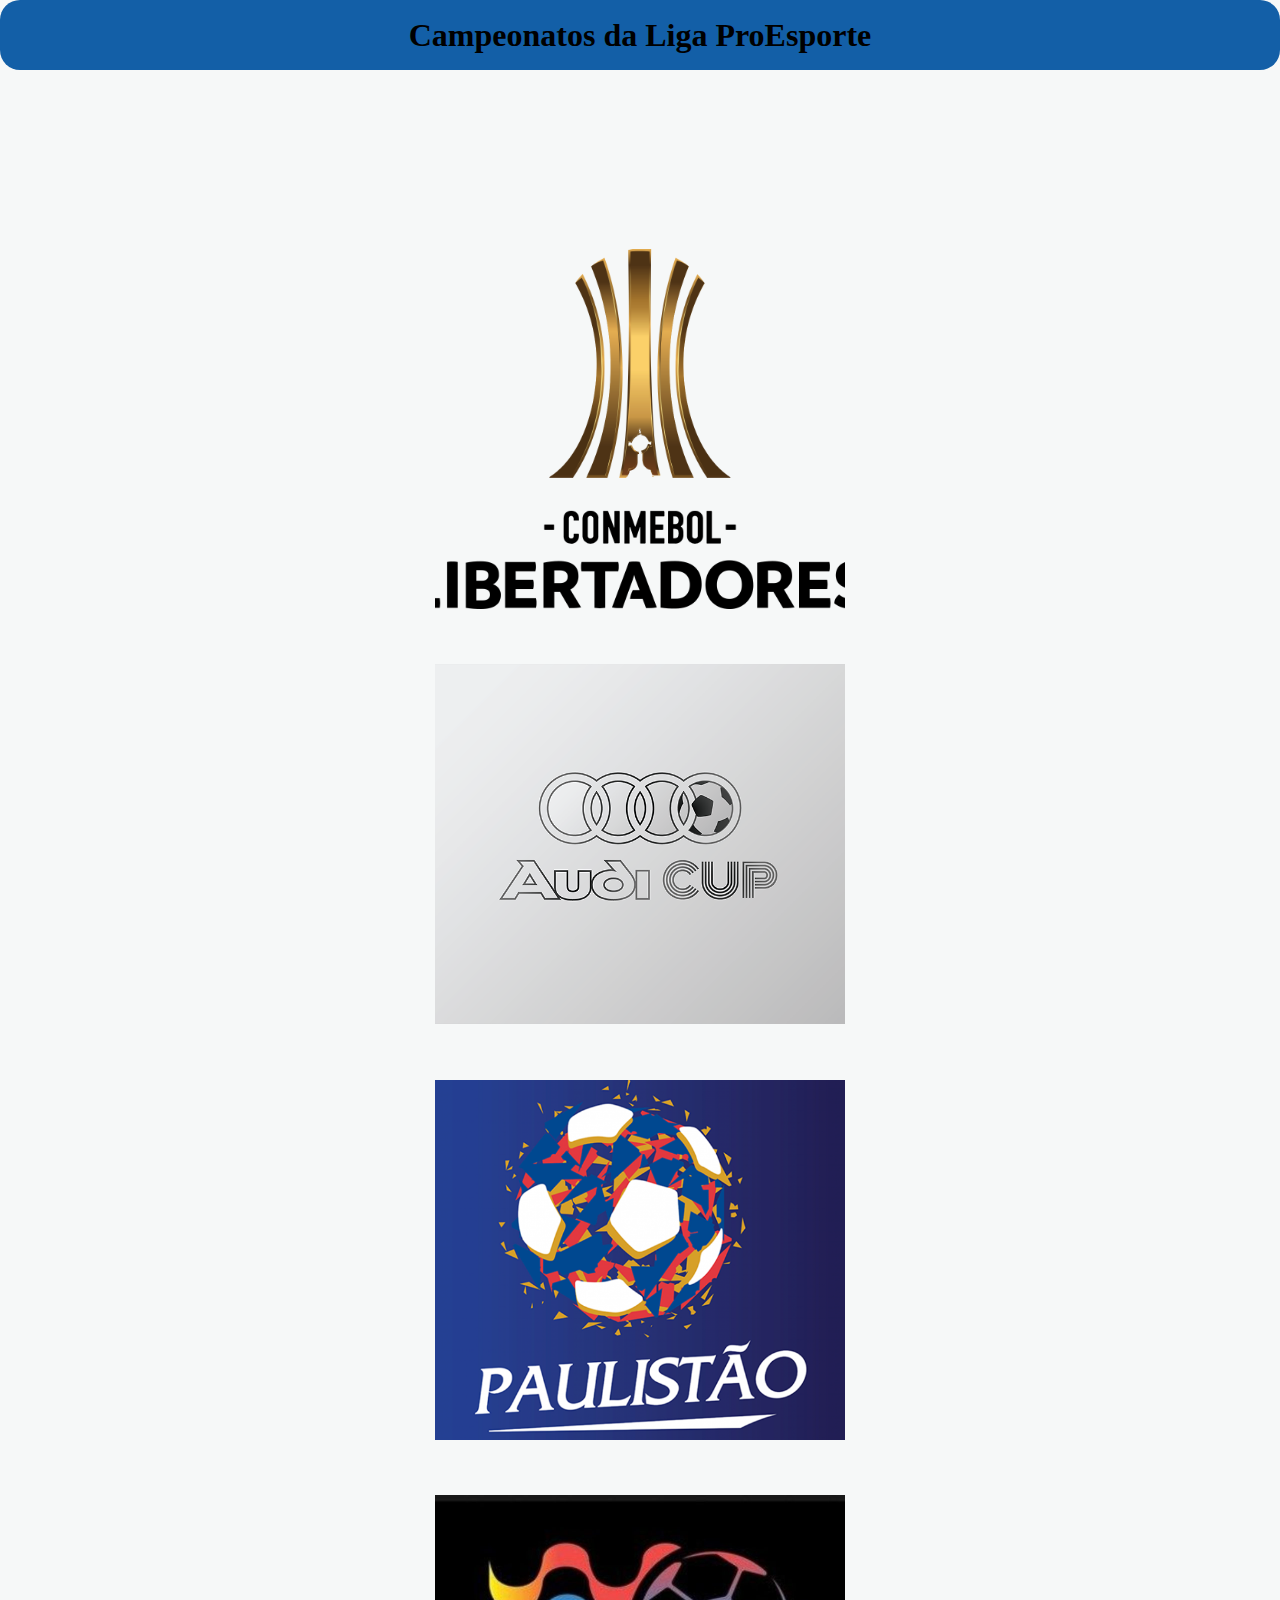
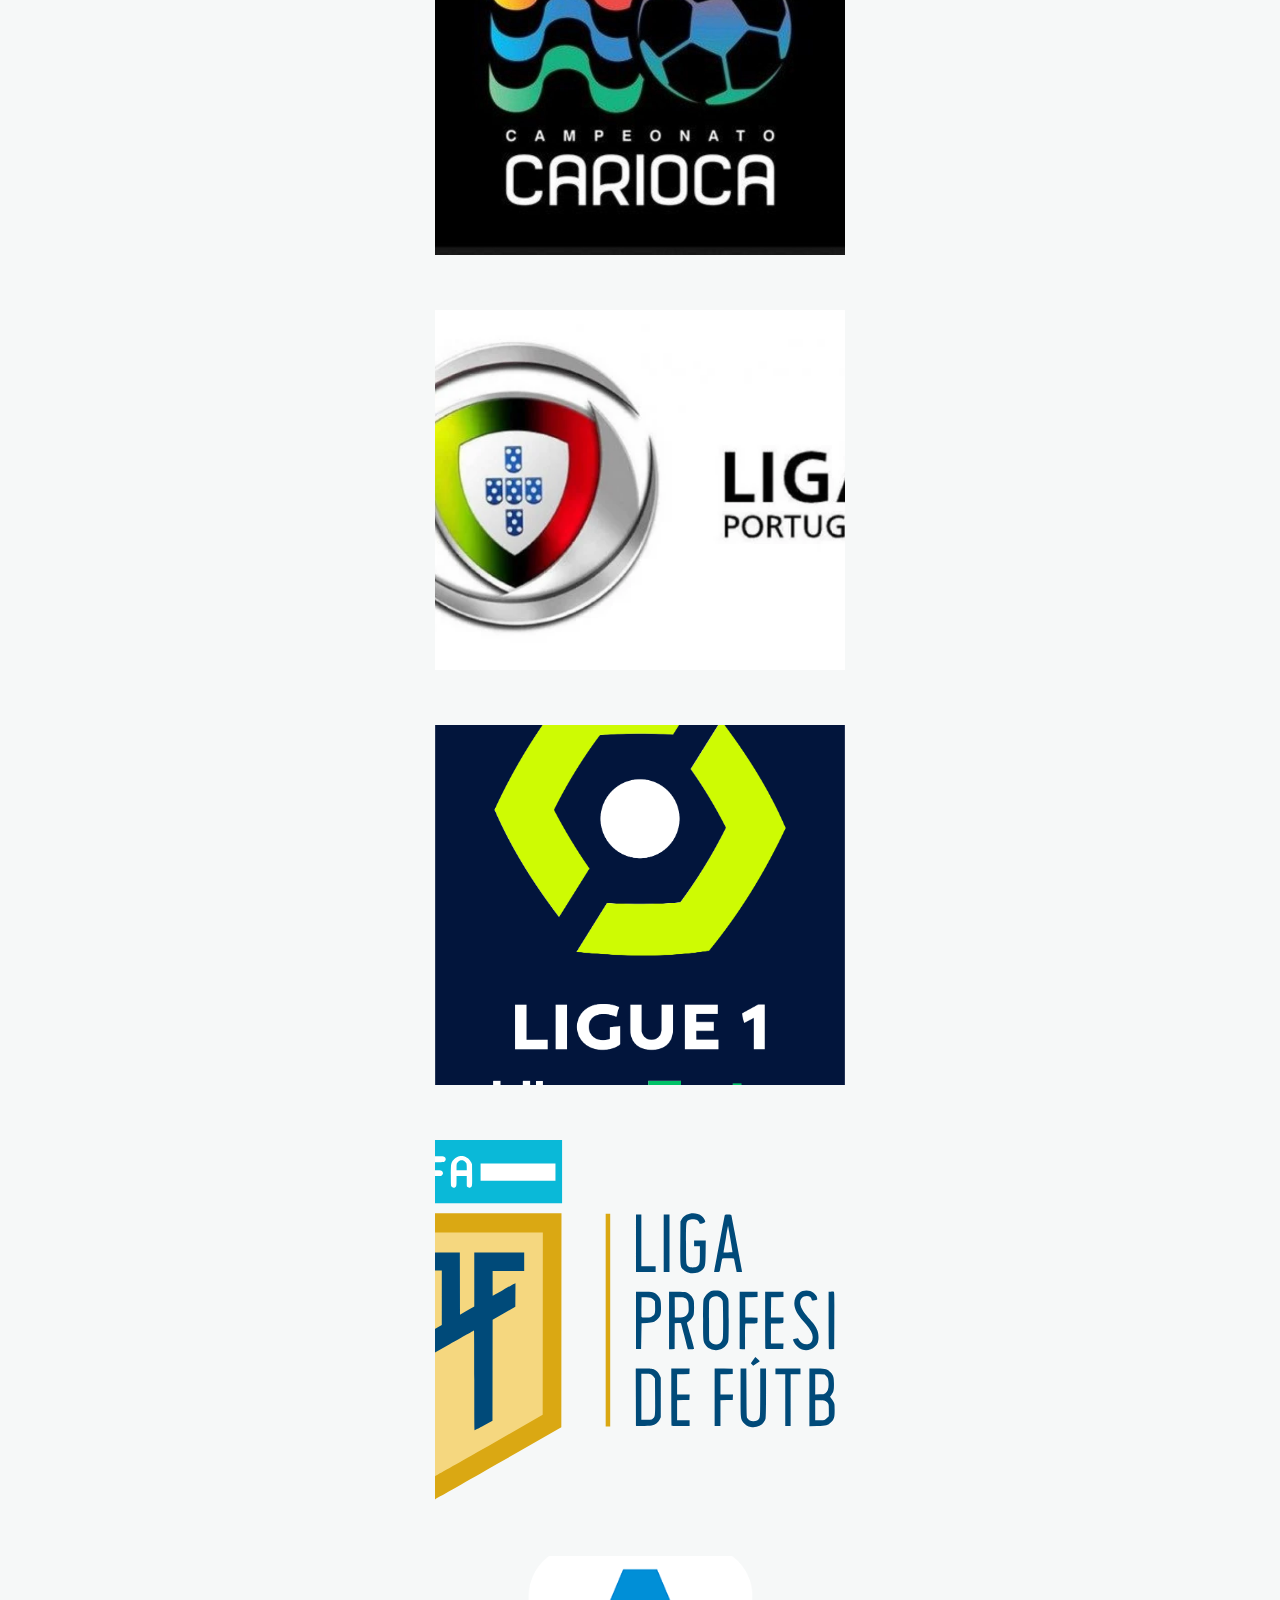
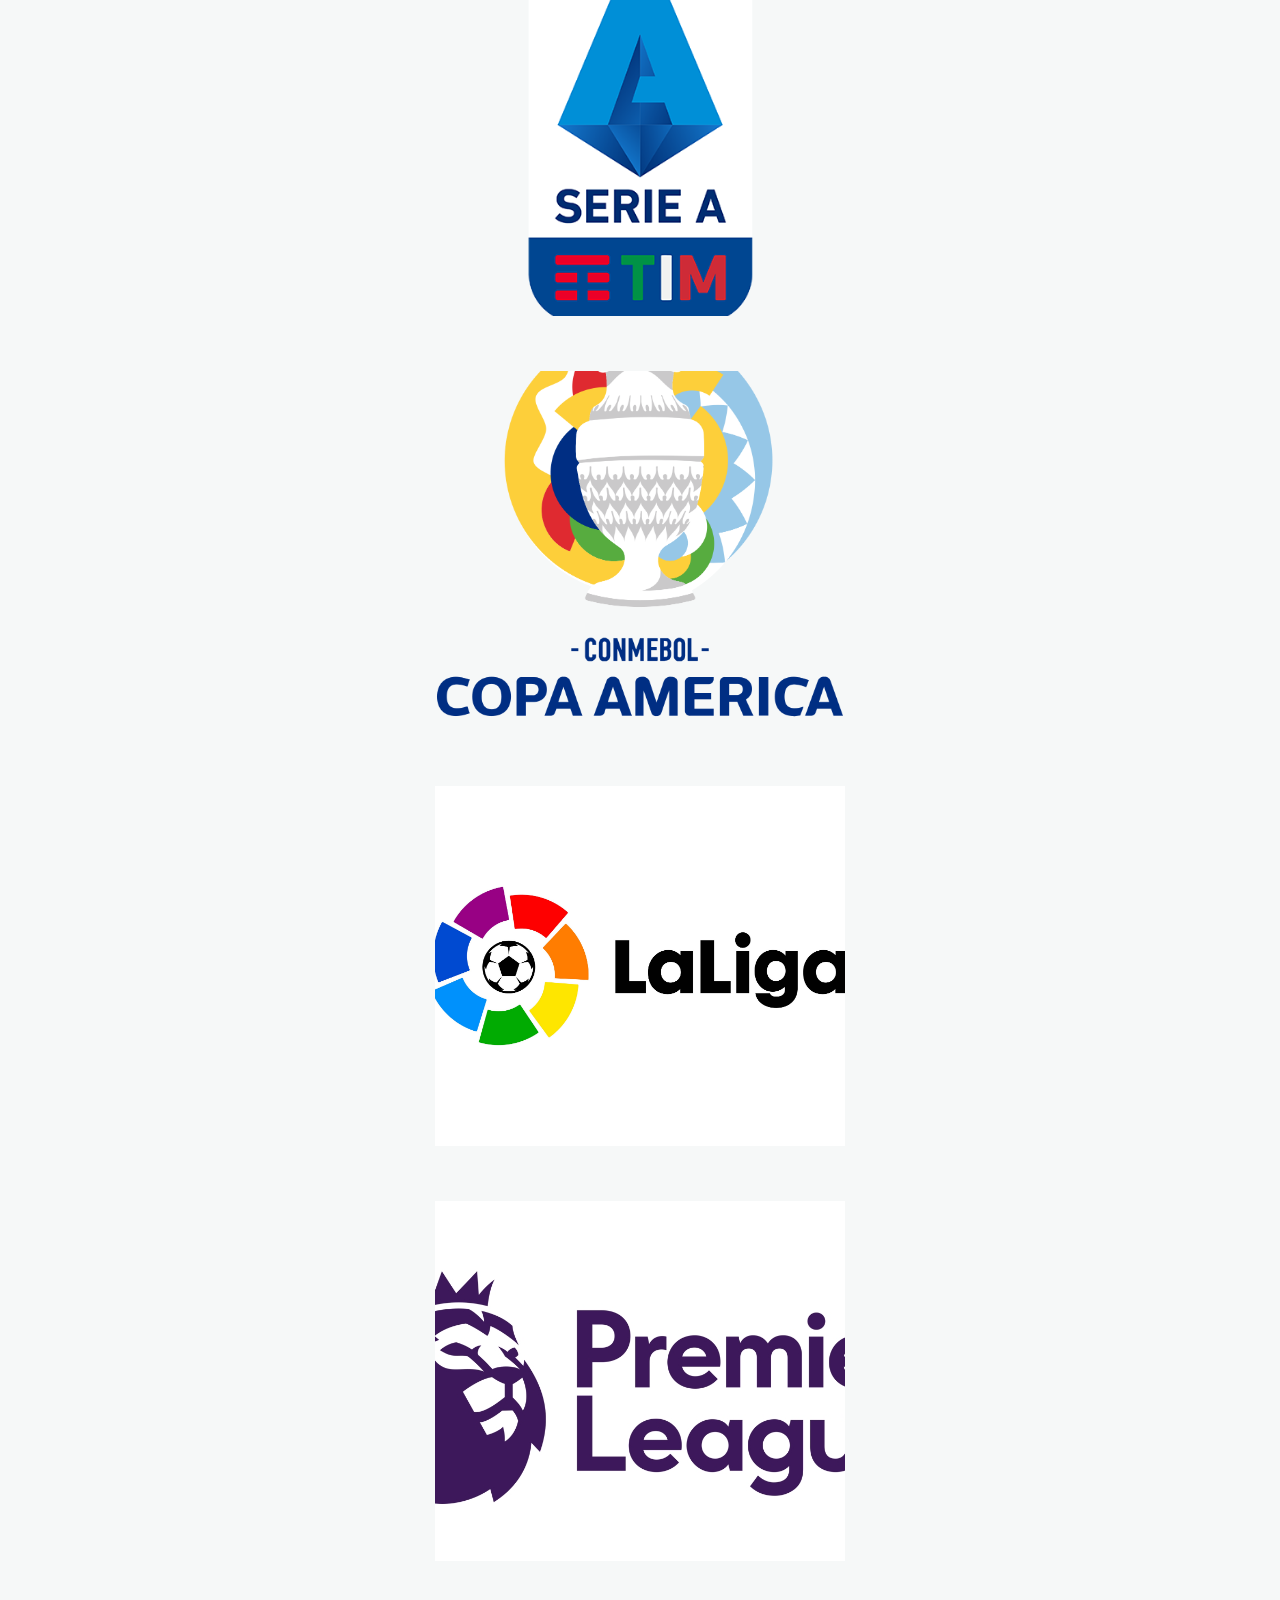
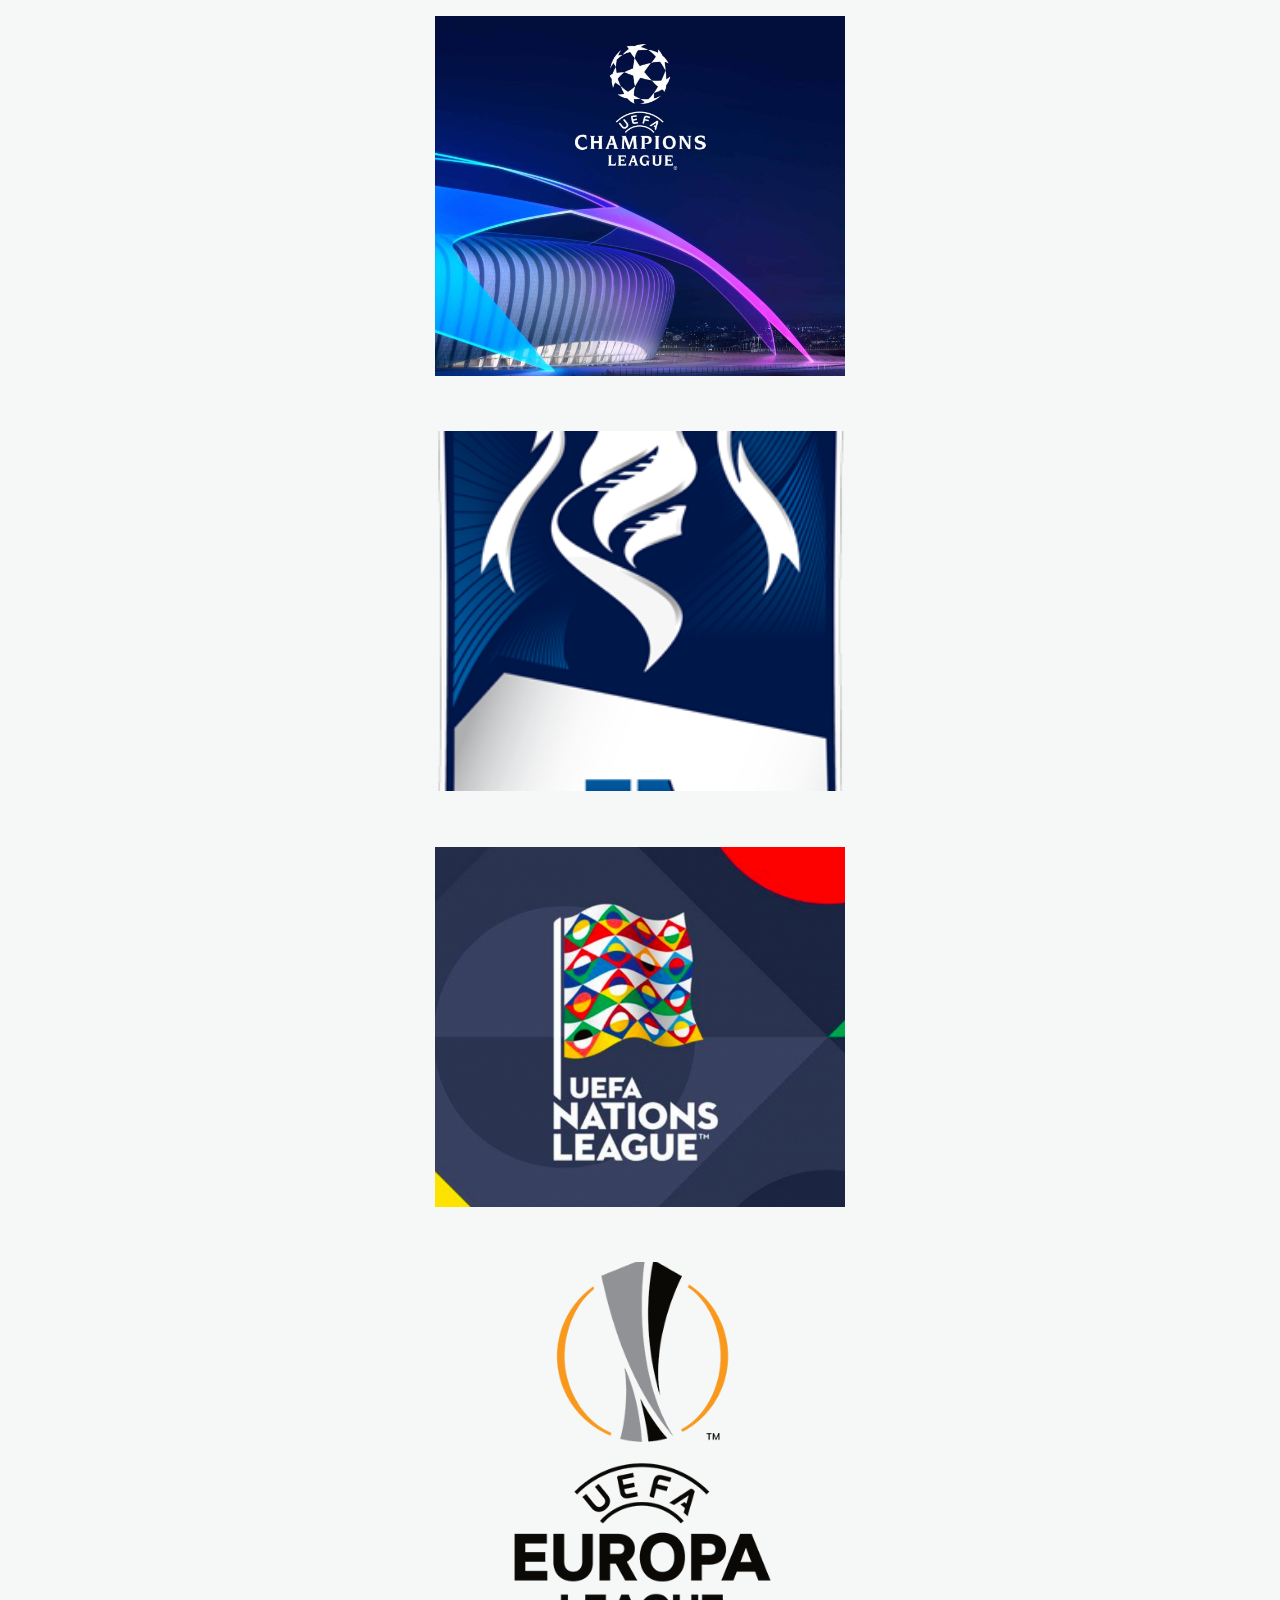
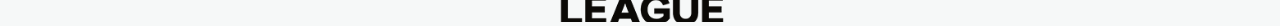
<file: campeonatos.html>
<!DOCTYPE html>
<html lang="pt-br">
<head>
    <meta charset="UTF-8">
    <meta http-equiv="X-UA-Compatible" content="IE=edge">
    <meta name="viewport" content="width=device-width, initial-scale=1.0">
    <link rel="stylesheet" href="style.css">
    <title>Campeonatos</title>
</head>
<body>
    <header>
        <div class="border">
            <h1>Campeonatos da Liga ProEsporte</h1> 
        </div>
       
    </header>

    <figure class="boximg" >
        <a href="http://www.arena17.com/campeonato/831218" target="_blank" ><img class="img" src="img/libertadores 2022.png" alt=""></a>
        <a href="http://www.arena17.com/campeonato/829481" target="_blank" ><img class="img" src="img/copaaudio.png" alt=""></a>
        <a href="http://www.arena17.com/campeonato/829480" target="_blank" ><img class="img" src="img/campeonatopaulista2022.png" alt=""></a>
        <a href="http://www.arena17.com/campeonato/829479" target="_blank" ><img class="img" src="img/campeonatocarioca2022.jpg" alt=""></a>
        <a href="http://www.arena17.com/campeonato/821974" target="_blank" ><img class="img" src="img/campeonato portugues2022.webp" alt=""></a>
        <a href="http://www.arena17.com/campeonato/821970" target="_blank" ><img class="img" src="img/campeonato frances2022.png" alt=""></a>
        <a href="http://www.arena17.com/campeonato/821968" target="_blank" ><img class="img" src="img/campeonato argentino.svg" alt=""></a>
        <a href="http://www.arena17.com/campeonato/821961" target="_blank" ><img class="img" src="img/campeonatoitaliano2022.png" alt=""></a>

     <a href="http://www.arena17.com/campeonato/675190" target="_blank" ><img class="img" src="img/Copa_América_2021_logo.svg.png" alt=""></a>

       <a href="http://www.arena17.com/campeonato/816319" target="_blank" ><img class="img" src="img/la-liga.jpeg" alt=""></a>

       <a href="http://www.arena17.com/campeonato/811933" target="_blank" ><img class="img" src="img/premier-league.jpg" alt=""></a>

       <a href="http://www.arena17.com/campeonato/811946" target="_blank" ><img class="img" src="img/champions_leaguelogo.jpg" alt=""></a>

       <a href="http://www.arena17.com/campeonato/818138" target="_blank"><img class="img" src="img/Thefacup-logo-copa da inglaterra.png" alt=""></a>

      <a href="http://www.arena17.com/campeonato/816320" target="_blank"><img class="img" src="img/nations-ligue-seleções.png" alt=""></a>

      <a href="http://www.arena17.com/campeonato/816316" target="_blank"><img class="img" src="img/uefa -europa-ligue-logo.png" alt=""></a>

        
        
    </figure>
</body>
</html>
</file>
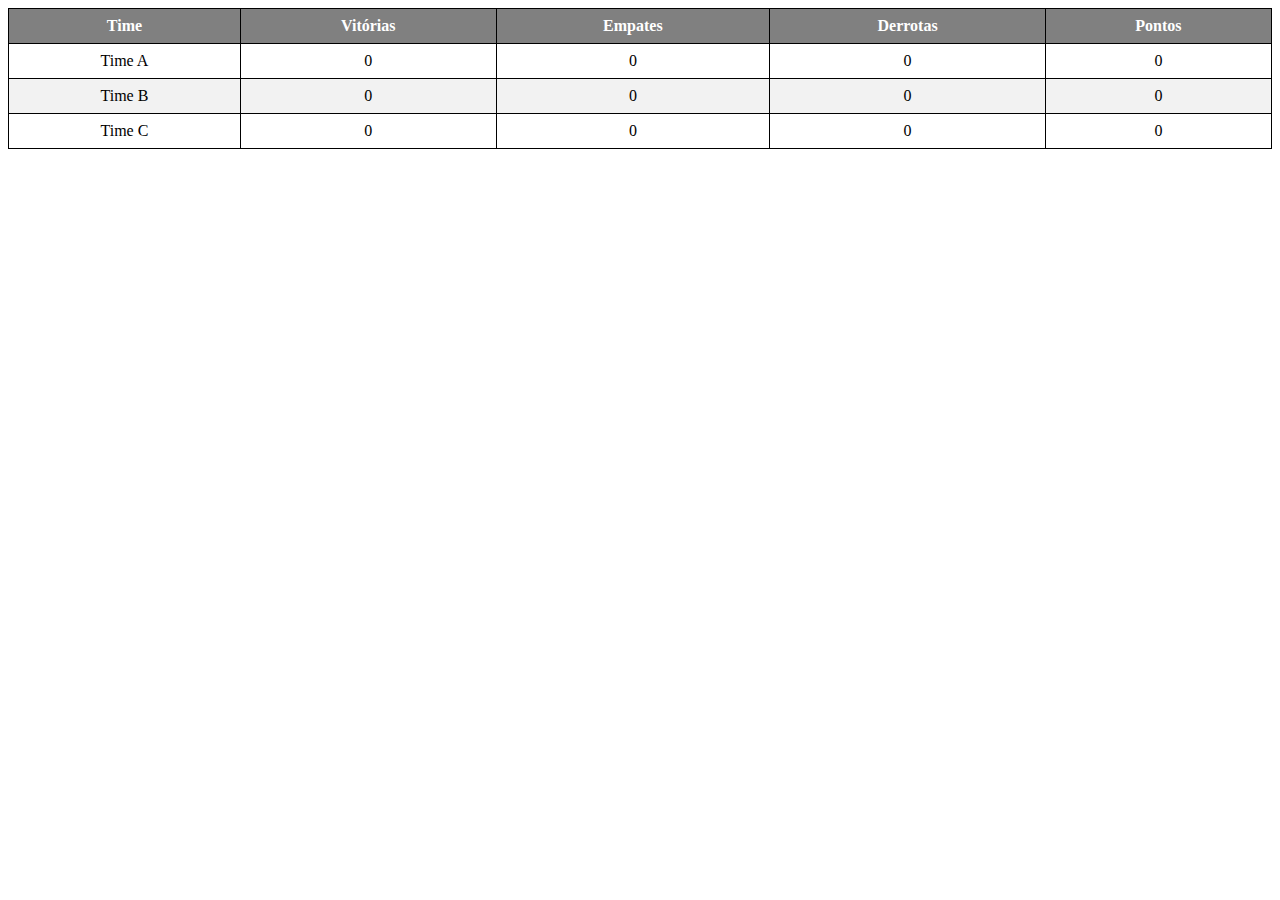
<file: Classificao.html>
<!DOCTYPE html>
<html lang="en">
<head>
    <meta charset="UTF-8">
    <meta http-equiv="X-UA-Compatible" content="IE=edge">
    <meta name="viewport" content="width=device-width, initial-scale=1.0">
    <title>Document</title>

</head>
<body>

    <!DOCTYPE html>
<html>
<head>
	<title>Tabela de Classificação</title>
	<style>
		table {
			border-collapse: collapse;
			width: 100%;
		}
		th, td {
			text-align: center;
			padding: 8px;
			border: 1px solid black;
		}
		th {
			background-color: gray;
			color: white;
		}
		tr:nth-child(even) {
			background-color: #f2f2f2;
		}
	</style>
</head>
<body>
	<table>
		<thead>
			<tr>
				<th>Time</th>
				<th>Vitórias</th>
				<th>Empates</th>
				<th>Derrotas</th>
				<th>Pontos</th>
			</tr>
		</thead>
		<tbody>
			<tr>
				<td>Time A</td>
				<td id="timeA-vitorias">0</td>
				<td id="timeA-empates">0</td>
				<td id="timeA-derrotas">0</td>
				<td id="timeA-pontos">0</td>
			</tr>
			<tr>
				<td>Time B</td>
				<td id="timeB-vitorias">0</td>
				<td id="timeB-empates">0</td>
				<td id="timeB-derrotas">0</td>
				<td id="timeB-pontos">0</td>
			</tr>
			<tr>
				<td>Time C</td>
				<td id="timeC-vitorias">0</td>
				<td id="timeC-empates">0</td>
				<td id="timeC-derrotas">0</td>
				<td id="timeC-pontos">0</td>
			</tr>
	
		</tbody>
	</table>
	
	<script src="new.js"></script>

    
    
     
      
</body>
</html>
</file>
<file: style.css>
/*=======================Geral=============================*/
*{
    margin: 0;
    padding: 0;
    box-sizing: border-box;
}
:root {
     --primary-color: hsl(224, 100%, 26%);
     --headline:  hsl(210, 11%, 15%);  
     --paragraph: hsl(210, 9%, 31%);
     --brand-beige:hsl(39, 100%, 97%); 
     --brand-light:hsl(148, 23%, 89%); 
     --bg-light: hsl(180, 14%, 97%);




    font-size: 62.5%; /* 1rem = 10px */

    --nave-height:7.2rem;
    
}

html {
  scroll-behavior: smooth;
}

html,
body {
    width: 100%;
    height: 100%;
}

body {
    font-family: 'DM Sans';
    font-size: 1.6rem;
    text-align: center;

    overflow: o;
    background-color: var(--bg-light);

}

.wrapper  {

    width: 37.5rem;
   margin-inline: auto;
    padding-inline: 2.4rem;

  
    
}

ul{
    list-style: none;
}

section {
  padding-block: 10rem;
}

/*=======================home=================*/

#home {
    padding-top: calc(4.1rem + var(--nave-height ));
    
    
}

#home::before {
    content: '' ;
    width: 100%;
    height: calc(108rem + var(--nave-height));
    background-color: var(--brand-light);
    display: block;

    position: absolute;
    top: 0;
    left: 0;
    z-index: -1;
    
}

 #home h4 {
    font-size: 1.4rem;
    color: var(--primary-color);
    margin-bottom: 1.6rem;
}

#home h1 {
    font-size: 3.4rem;
    color: var(--headline );
    line-height: 130%;
    margin-bottom: 2.4rem;
}

#home p {
    font-size: 1.8rem;
    line-height: 150%;
    font-weight: 400;
    color: var(--paragraph);
    margin-bottom: 3.2rem;
   
}

#home button {
    background: var(--primary-color);
    border: none;
    border-radius: 4rem;
    margin-bottom: 6rem;
    
    height: 6.2rem;
    width: 26.23rem;
   
    color: white;
    text-transform: uppercase;
    font-size: 1.4rem;
    font-weight: 700;

    display: flex;
    align-items: center;
    justify-content: center;
    gap: 1.6rem;

    margin-right: auto;
    margin-left: auto;
}

#home img {
    width: 26.4rem;
    display: block;
    margin-inline: auto;
    object-position: 0 2rem;


}


  #home .stats {
    Width: 32.7rem;
   padding-block: 4rem;
    margin-inline: auto;

    background-color: var(--brand-beige);
    border: 1px solid var(--brand-light);
    border-radius: 0.6rem;
   
    display: flex;
    flex-direction: column;
    justify-content: center; 
    gap: 6rem;
    
} 

#home .stat h3 {
    font-size: 4.8rem;
    color: var(--headline);
    line-height: 130%;
    margin-bottom: 0.4rem;
}

#home .stat p {
    margin: 0;
    color: var(--primary-color);
    font-size: 1.6rem;
    line-height: 150%;
    
}

/*=======================navigation==================*/

nav {
    display: flex;
 
    height: var(--nave-height);
    
    position: fixed;
    top: 0;
    width: 100vw;
   

    z-index: 100;
} 

nav .wrapper{
    display: flex;
    align-items: center;
    justify-content: space-between;
}

nav.scroll{
    background: var(--primary-color);
    
     
}

 nav.scroll svg:nth-child(1) path {
    fill: white;
  
 }  

 nav.scroll button path {
    stroke: white;
 }

 nav button {
  background: none;
  border: none;
  cursor: pointer;
 }

  
  /*=======================MENU-EXPANDED==================*/
  body.menu-expanded{
    overflow: hidden;
 
   }
   body.menu-expanded > :not(nav) {
   visibility: hidden;
   } 

  
  .menu,
  .close-menu,
  body.menu-expanded .open-menu{
    opacity: 0;
    visibility: hidden;
  }

  body.menu-expanded .menu,
  body.menu-expanded  .close-menu{
    opacity: 1;
    visibility: visible;
  }

 .menu {
  transform: translateY(100%);
 }
  

  body.menu-expanded .menu{
    position: fixed;
    top: 0;  
    left: 0;
    background: var(--primary-color);

    width: 100vw;
    height: 100vh;

    padding-top: var(--nave-height);

    transition: transform 300ms;
    transform: translateX(0);
  }

  body.menu-expanded nav{
    position: relative;
  } 

  .menu ul:nth-child(1) {
    display: flex;
    flex-direction: column;
    gap: 4.8rem;

    margin-top: 6rem;

    font-weight: 700;
    font-size: 2.4rem;
    line-height: 3.1rem;

  }

  .menu ul li a{
    color: white;
    text-decoration: none;
  }

  .menu .button{
    background: white;
    border-radius: 4rem;
    font-weight: 700;
    font-size: 1.8rem;
    line-height: 2.3rem;
    text-transform: uppercase;
    text-decoration: none;

    color: var(--primary-color);

    display: inline-block;
    padding: 16px 32px;

    margin-top: 4.8rem;
    margin-bottom: 8rem;


  }
  .social-links {
    display: flex;
    align-items: center;
    justify-content: center;
    gap: 3.2rem ;
    
  }

  body.menu-expanded .logo,
  body.menu-expanded  button  {
    position: relative;
    z-index: 100;
  }

  body.menu-expanded .logo  path {
    fill: white;
  
 }

 body.menu-expanded button path {
    stroke: white;
 } 

   /*=======================services==================*/

   #services header h4{
    font-size: 1.4rem;
    line-height: 150%;
    letter-spacing: 0.08rem;
    text-transform: uppercase;
    color: var(--primary-color);
    margin-bottom: 1.6rem;

   }

    /*=======================MENU-EXPANDED==================*/
 header h2{
    font-size: 3rem;
    line-height: 3.9rem;
    color: var(--headline);
    margin-bottom: 6rem;
  }

  #services .cards {
    display: flex;
    flex-direction: column;
    gap: 3.2rem;

 
   
   
  }

  #services .card {
    padding: 2.4rem;
    background: white;
    text-align: left;
    border: 1px solid var(--brand-light);
    border-radius: .6rem;
   
   }

  #services .card h3 {
    margin-block: 1.6rem ;
  }
  
  a {
    color: rgb(206, 202, 202);
    text-decoration: none;
    transition: 0.3s;
    font-family: Verdana, Geneva, Tahoma, sans-serif;
   
    
  }
  
  a:hover {
    opacity: 0.7;
  }
  
  .logo {
    font-size: 24px;
    text-transform: uppercase;
    letter-spacing: 4px;
   
  }
  

  
  main {
    background: url("bg.jpg") no-repeat center center;
    background-size: cover;
    height: 92vh;
    
  }
  
  .nav-list {
    list-style: none;
    display: flex;
   
  }
  
  .nav-list li {
    letter-spacing: 3px;
    margin-left: 32px;
    
  }
  
  .mobile-menu {
    display: none;
    cursor: pointer;
  }
  
  .mobile-menu div {
    width: 32px;
    height: 2px;
    background: #fff;
    margin: 8px;
    transition: 0.3s;
  }
  
  @media (max-width: 999px) {
    body {
      overflow-x: hidden;
    }
    .nav-list {
      position: absolute;
      top: 8vh;
      right: 0;
      width: 50vw;
      height: 92vh;
      background:#135fa7;
      flex-direction: column;
      align-items: center;
      justify-content: space-around;
      transform: translateX(100%);
      transition: transform 0.3s ease-in;
      z-index: 200;
      
    }
    .nav-list li {
      margin-left: 0;
      opacity: 0;
    }
    .mobile-menu {
      display: block;
    }
  }
  
  .nav-list.active {
    transform: translateX(0);
  }
  
  @keyframes navLinkFade {
    from {
      opacity: 0;
      transform: translateX(50px);
    }
    to {
      opacity: 1;
      transform: translateX(0);
    }
  }
  
  .mobile-menu.active .line1 {
    transform: rotate(-45deg) translate(-8px, 8px);
  }
  
  .mobile-menu.active .line2 {
    opacity: 0;
  }
  
  .mobile-menu.active .line3 {
    transform: rotate(45deg) translate(-5px, -7px);
  }
  img{
    margin-top: 10%;
    width: 100%;
    height: 100%;
    object-fit: cover;
  }
  
  .rodape{
    background: #000000;
    height: 15vh;

  }

/* Slideshow container */
.slideshow-container {
  max-width: 1000px;
  position: relative;
  margin: auto;
}

/* Hide the images by default */
.mySlides {
  display: none;
}

/* Next & previous buttons */
.prev, .next {
  cursor: pointer;
  position: absolute;
  top: 50%;
  width: auto;
  margin-top: -22px;
  padding: 16px;
  color: white;
  font-weight: bold;
  font-size: 18px;
  transition: 0.6s ease;
  border-radius: 0 3px 3px 0;
  user-select: none;
}

/* Position the "next button" to the right */
.next {
  right: 0;
  border-radius: 3px 0 0 3px;
}

/* On hover, add a black background color with a little bit see-through */
.prev:hover, .next:hover {
  background-color: rgba(0,0,0,0.8);
}

/* Caption text */
.text {
  color: #f2f2f2;
  font-size: 15px;
  padding: 8px 12px;
  position: absolute;
  bottom: 8px;
  width: 100%;
  text-align: center;
}

/* Number text (1/3 etc) */
.numbertext {
  color: #f2f2f2;
  font-size: 12px;
  padding: 8px 12px;
  position: absolute;
  top: 0;
}

/* The dots/bullets/indicators */
.dot {
  cursor: pointer;
  height: 15px;
  width: 15px;
  margin: 0 2px;
  background-color: #bbb;
  border-radius: 50%;
  display: inline-block;
  transition: background-color 0.6s ease;
}

.active, .dot:hover {
  background-color: #0c4857;
}

/* Fading animation */
.fade {
  animation-name: fade;
  animation-duration: 1.5s;
}

@keyframes fade {
  from {opacity: .4}
  to {opacity: 1}
}

.card{

  margin-left: auto;
  margin-right: auto;
  flex-direction: column;
  align-items: center;
  justify-content: center;

 }

 .img{
  width: 80%;
  height: 100%;
  margin-left: auto;
  margin-right: auto;
  flex-direction: column;
  align-items: center;
  justify-content: center;

 
 
 }

 .Artilheiro{
  width: 80%;
  height: 20%;
  margin-left: auto;
  margin-right: auto;
  
  
 }

 #log {
  display: flexbox;
  width: 80%;
  height: 50%;
 }

 #imgthu{
  width: 80%;
  height: 100%;
  margin-left: auto;
  margin-right: auto;

  align-items: center;
  justify-content: center;
  border-radius: 5%;
  
 

 }


 .container{
  display: flex;
 justify-items: center;
  margin: auto;
  justify-content: center;
  align-items: center;
 
  
  

 }
 .legenda{
  position: absolute;
  left: 10px;
  bottom: -15px;
 }
 .legenda2{
  position: absolute;
  left: 10px;
  bottom: 5px;
  color: rgb(255, 255, 255);
  font-size: 10px;
  align-items: center;
 }

 .legenda3 {
  position: absolute;
  left: 10px;
  bottom: 5px;
  color: rgb(17, 16, 16);
  font-size: 10px;
  align-items: center;
 }

 /*-----------------pagina campeonatos ----------------------*/
 .boximg {
  
  width: 40%;
  height: 40%;
  margin-left: auto;
  margin-right: auto;
  flex-direction: column;
 
  justify-content: center;
  transition: cubic-bezier(1);
  margin-top: 10%;
  margin-bottom: 5%;
 border-radius: 50px;
 

 

 
 

 }
 /*-----------------border das paginas ----------------------*/
 .border{
width: 100%;
  height: 70px;
 background-color: #135fa7;
 border-radius: 20px;
 align-items: center;
 display: flex;
 justify-content: center;
 }

 .borderpg01{
  width: 100%;
  height: 70px;
 background-color: #0d5399;
 border-radius: 10px;
 align-items: center;
 display: flex;
 justify-content: center;
 margin-top: 10% ;
 }

 header1 img {
  width:161px;
  height: 170px;
  border-radius: 100%;
  border: 5px solid rgb(7, 109, 173);
  display: block;
  margin-left: auto;
  margin-right: auto;
  justify-content: center;
  align-items: center;
  margin: auto;
  margin-top: 20px;
  color: white;
  
}
.texte{
 
  font-size: 20px;
  color: rebeccapurple;
  justify-content: center;

  text-align: center;
}

#carouselExampleRide {
  margin-left: auto;
  margin-right: auto;
}

.kodfun-galeri{

  display: flex;
  height: 20rem;
  gap: 1rem;
  margin: auto;

}  

.kodfun-galeri > div {
  flex: 1;
  border-radius: 1rem;
  background-position: center;
  background-repeat: no-repeat;
  background-size: auto 100%;
  transition: all .8s cubic-bezier(.25, .4, .45, 1.4);
}

.paragrafo{
  color: #000000;
}

btn-group{
  display: block;
margin-bottom: -20;
margin-top: -20;
}

#ranking{
 
  padding: 90px 50px;
  text-align: center;
  background-color: #366c9e;
  margin: auto;
  border-radius: 80px;
}
 
/********************carde titulos**************************************************/

#title {
background-color: rgb(151, 81, 216);
width: 350px;
padding: 15px 50px ;
border-radius: 20px;
margin: auto;
align-items: center; 
margin-top: 25px;

}

#titletwo{
color: white;
}
tbody{
background-color: #e4f0f5;
    border: 1px solid rgb(190, 190, 190);
  padding: 5px 10px;
}

#tdprimeiro{
background-color: rgb(95, 221, 204);
}

#lista{
padding-top: 20px;
text-decoration: none;
font-size: 16px;
font-family: Arial, Helvetica, sans-serif;
color: white;

}

#video{

display: flex;
align-items: center;
justify-content: center;

}


/********************carde jogadores**************************************************/


 
#meu-carrossel {
width: 100%;
height: 500px;
margin: auto;
}

span{
    align-items: center;
    font-family: 'Gill Sans', 'Gill Sans MT', Calibri, 'Trebuchet MS', sans-serif;
    font-size: 1.5rem;
    justify-content: center;
   
    margin: auto;
    color: rgb(31, 20, 20);
    
    

}
</file>
